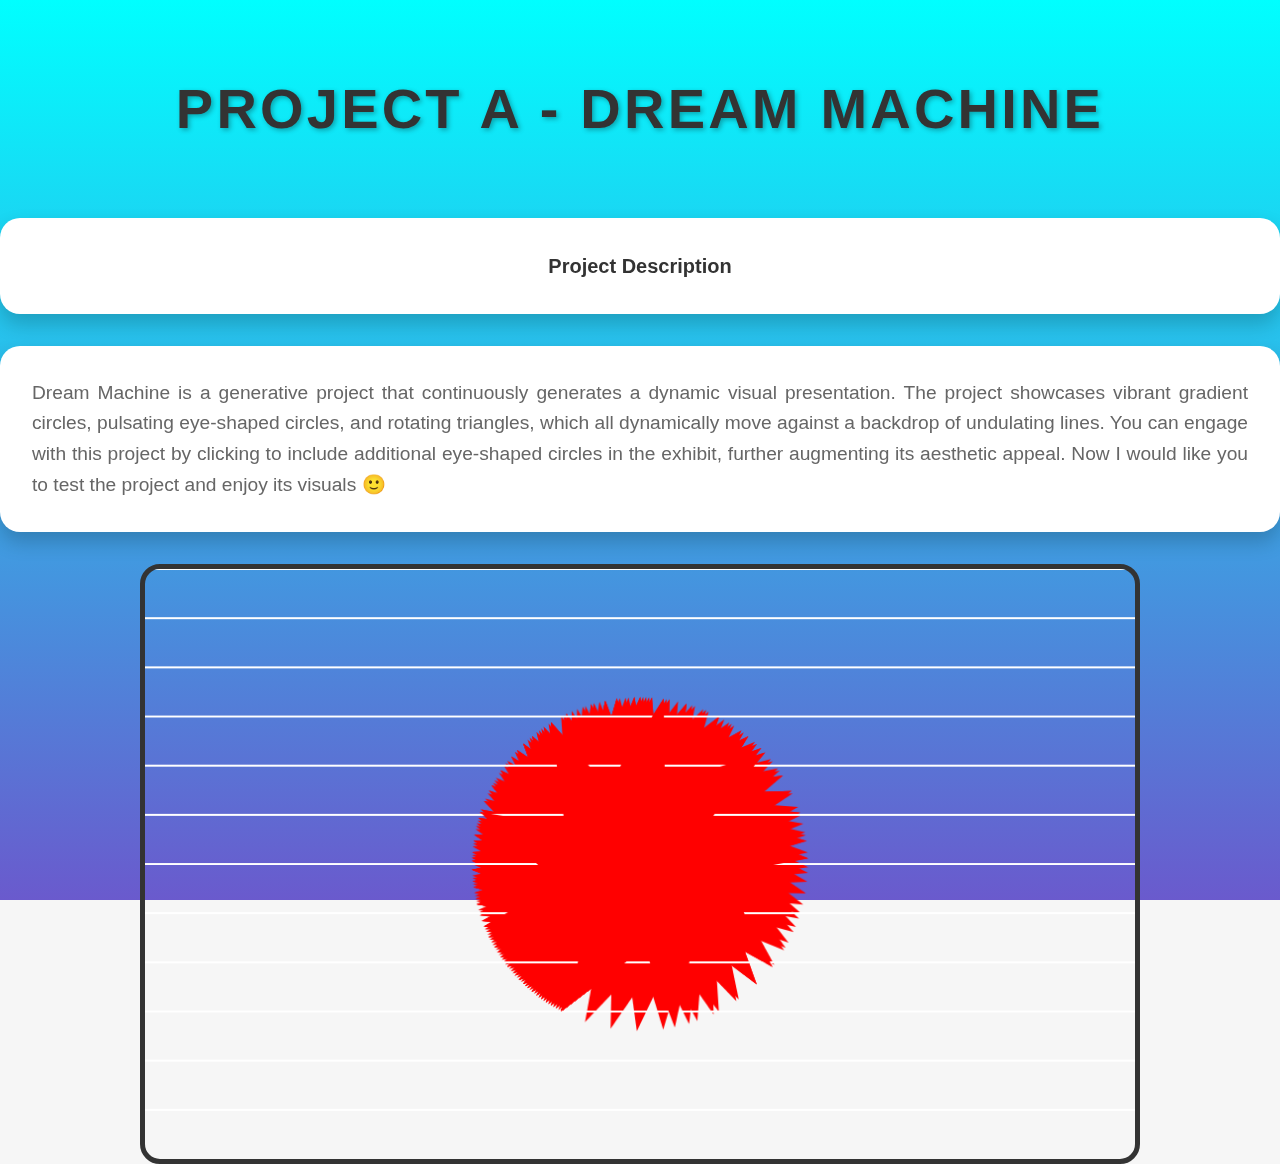
<file: 11r-sketch-gallery-page/index.html>
<!DOCTYPE html>
<html lang="en">

<head>
  <meta charset="utf-8" />
  <meta name="viewport" content="width=device-width, initial-scale=1.0">

  <title>CCLab Project</title>

  <link rel="stylesheet" type="text/css" href="style.css">

  <script src="libraries/p5.min.js"></script>
  <!-- Uncomment the line below if you use audio. -->
  <!-- <script src="libraries/p5.sound.min.js"></script> -->
</head>

<body>

  <h1>Project A - Dream Machine </h1>

  <!-- the following div will contain the p5 canvas. -->
  <div id="canvasContainer">Project Description</div>
  <p>Dream Machine is a generative project that continuously generates a dynamic visual presentation. The project showcases vibrant gradient circles, pulsating eye-shaped circles, and rotating triangles, which all dynamically move against a backdrop of undulating lines. You can engage with this project by clicking to include additional eye-shaped circles in the exhibit, further augmenting its aesthetic appeal.

    Now I would like you to test the project and enjoy its visuals 🙂 </p>


  <!-- the script tag below should always be at the bottom, right before the closing body tag -->
  <script src="sketch.js"></script>

</body>
</html>
</file>
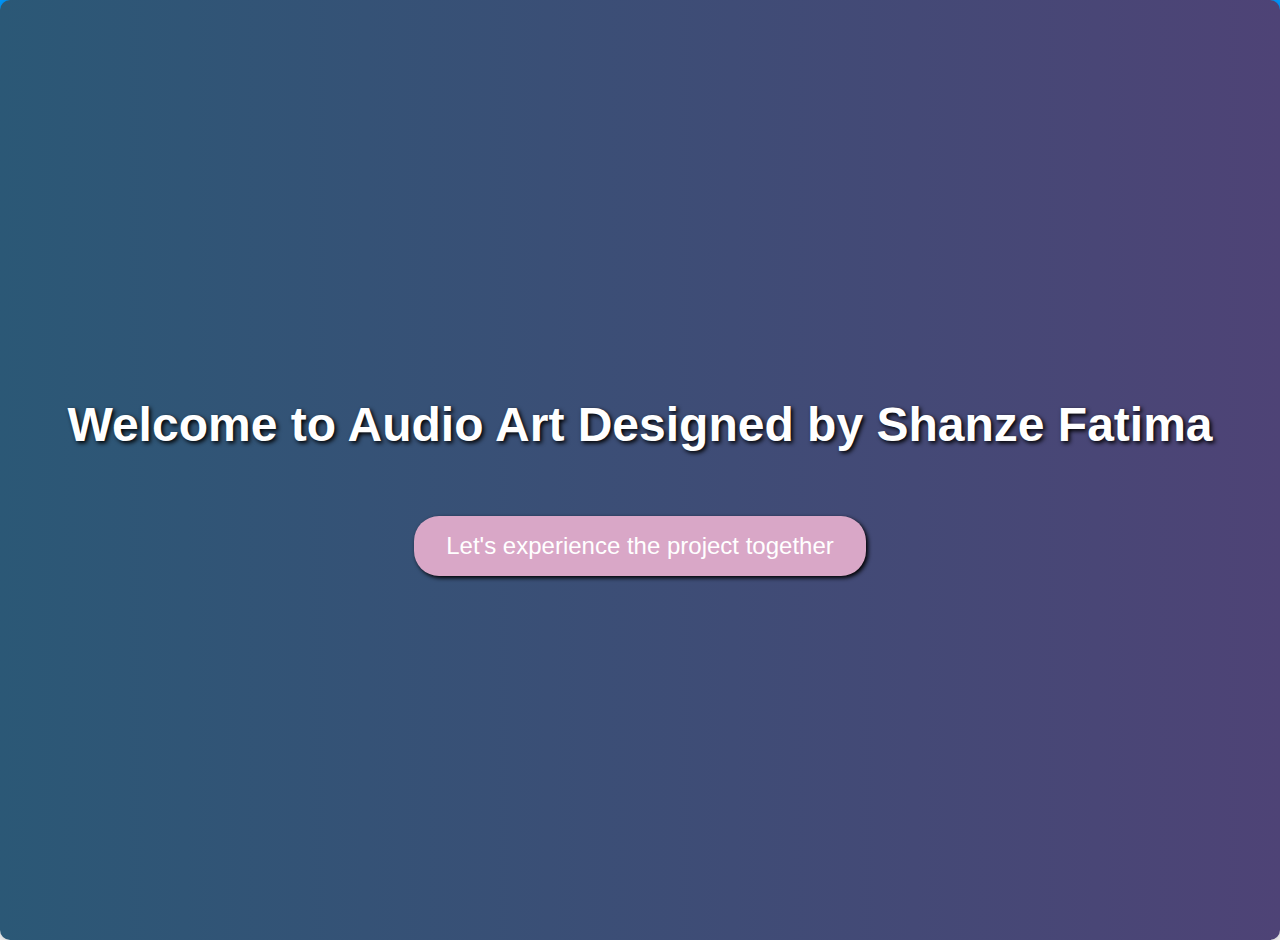
<file: Project B/index.html>
<!DOCTYPE html>
<html>
<head>
	<title>Welcome to Project B</title>
	<link rel="stylesheet" type="text/css" href="style.css">
</head>
<body>
	<div class="welcome-container">
		<h1>Welcome to Audio Art Designed by Shanze Fatima</h1>
		<a href="main.html" class="exp-btn">Let's experience the project together</a>
	</div>
</body>
</html>
</file>
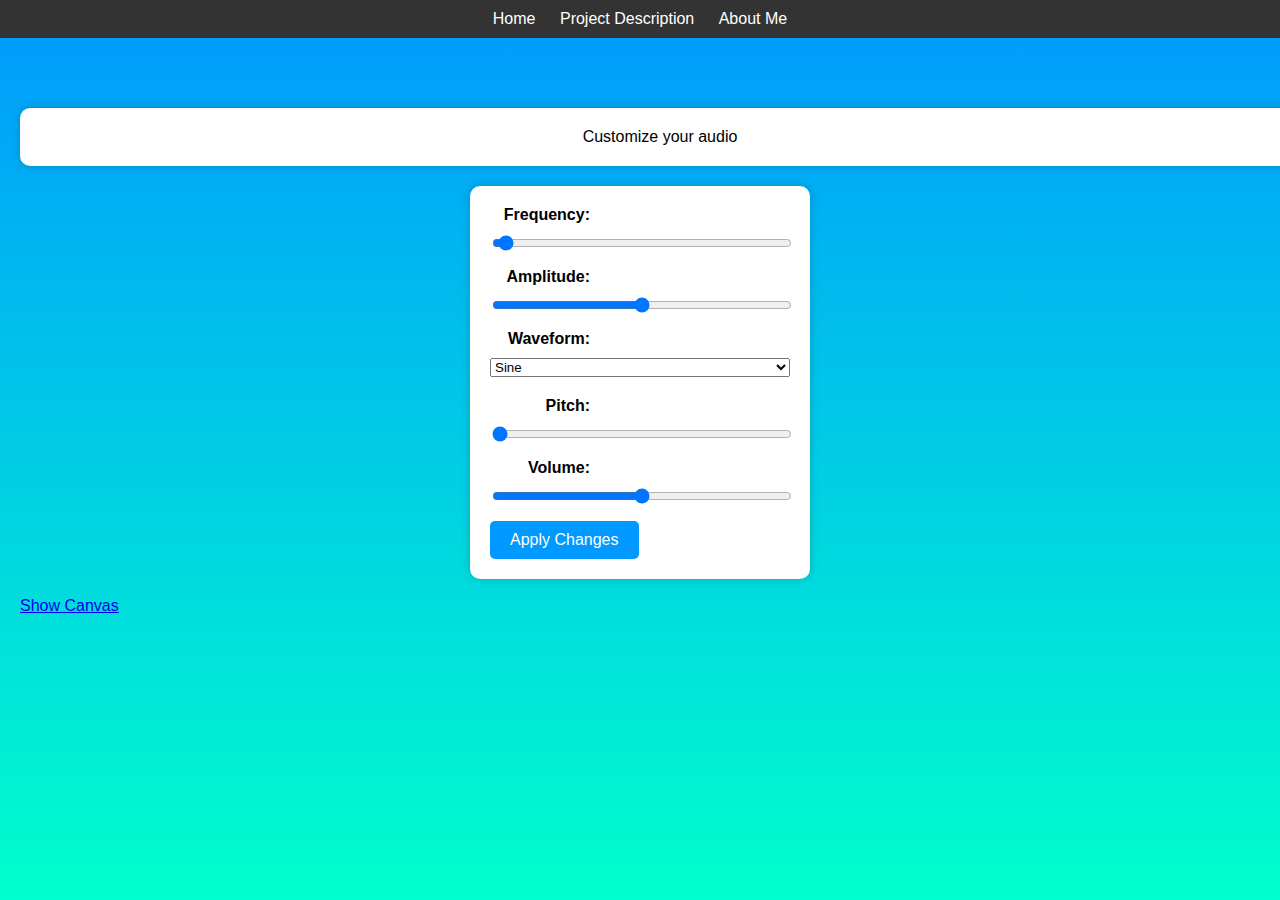
<file: Project B/about.html>
<!DOCTYPE html>
<html lang="en">
<head>
  <meta charset="utf-8" />
  <meta name="viewport" content="width=device-width, initial-scale=1.0">
  <title>CCLab Project</title>
  <link rel="stylesheet" type="text/css" href="style.css">
</head>
<body>
  <nav>
    <ul>
      <li><a href="main.html">Home</a></li>
      <li><a href="project.html">Project Description</a></li>
      <li><a href="about.html">About Me</a></li>
    </ul>
  </nav>
  <main>
    <h1></h1>
    <p>
    </p>

    <div id="canvasContainer"> Customize your audio</div>

  <div id="controls">
    <label for="frequency-input">Frequency:</label>
    <input type="range" id="frequency-input" min="20" max="20000" step="1" value="440">
    <br>
    <label for="amplitude-input">Amplitude:</label>
    <input type="range" id="amplitude-input" min="0" max="1" step="0.01" value="0.5">
    <br>
    <label for="waveform-input">Waveform:</label>
    <select id="waveform-input">
      <option value="sine">Sine</option>
      <option value="square">Square</option>
      <option value="sawtooth">Sawtooth</option>
      <option value="triangle">Triangle</option>
    </select>

    <br>

    <label for="pitch-input">Pitch:</label>
    <input type="range" id="pitch-input" min="0" max="12" step="0.1" value="0">
    <br>
    <label for="volume-input">Volume:</label>
    <input type="range" id="volume-input" min="0" max="1" step="0.01" value="0.5">
    <br>
    <button id="apply-button">Apply Changes</button>
  </div>
    <br>

    <a href="main.html" class="show-canvas-button">Show Canvas</a>
  </div>

  </main>
</body>
</html>
</file>
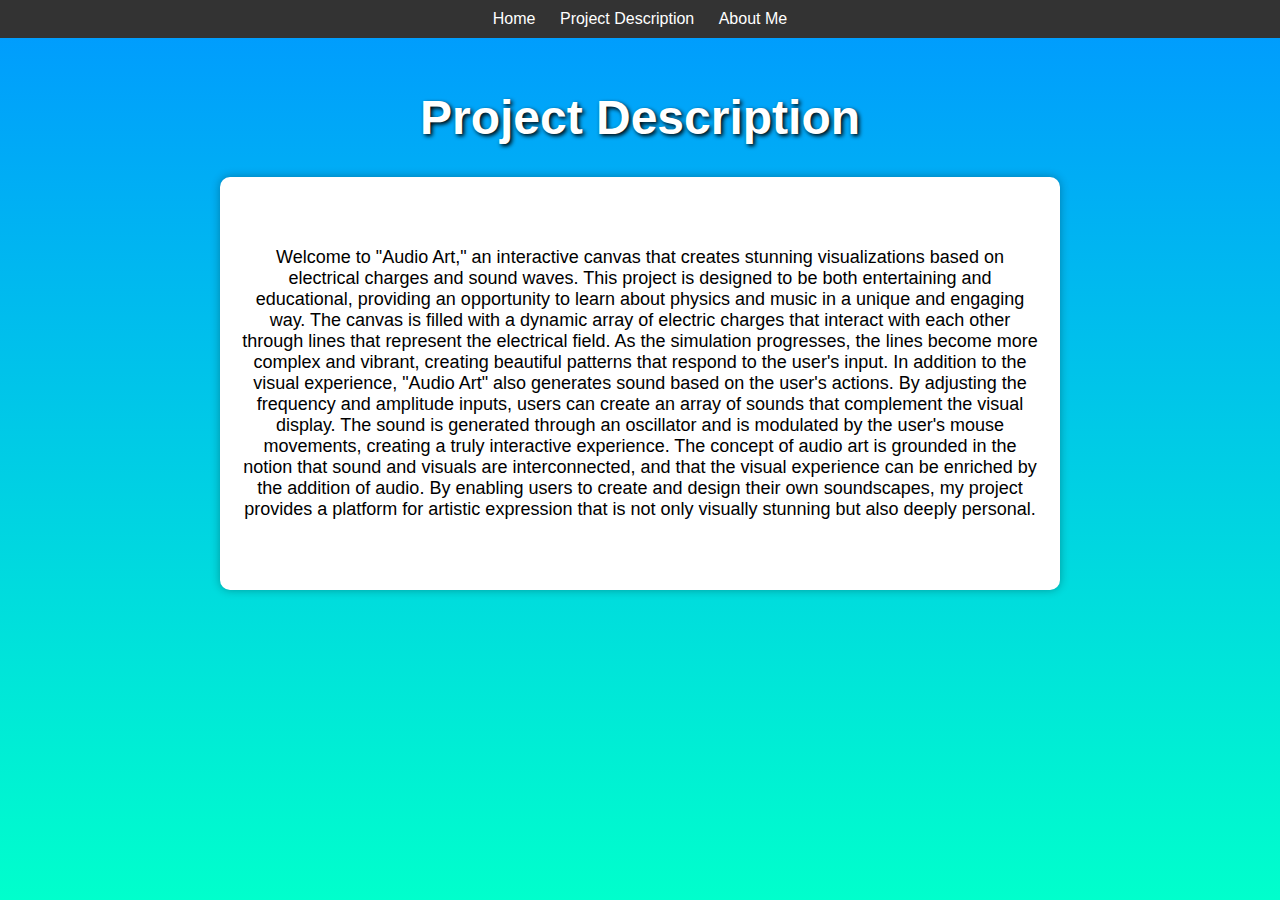
<file: Project B/project.html>
<!DOCTYPE html>
<html lang="en">
<head>
  <meta charset="utf-8" />
  <meta name="viewport" content="width=device-width, initial-scale=1.0">
  <title>CCLab Project</title>
  <link rel="stylesheet" type="text/css" href="style.css">
</head>
<body>
  <nav>
    <ul>
      <li><a href="main.html">Home</a></li>
      <li><a href="project.html">Project Description</a></li>
      <li><a href="about.html">About Me</a></li>
    </ul>
  </nav>
  <main>
    <h1>Project Description</h1>

    <div class="project-container"> 
    <p> Welcome to "Audio Art," an interactive canvas that creates stunning visualizations based on electrical charges and sound waves. This project is designed to be both entertaining and educational, providing an opportunity to learn about physics and music in a unique and engaging way.

        The canvas is filled with a dynamic array of electric charges that interact with each other through lines that represent the electrical field. As the simulation progresses, the lines become more complex and vibrant, creating beautiful patterns that respond to the user's input.
        
        In addition to the visual experience, "Audio Art" also generates sound based on the user's actions. By adjusting the frequency and amplitude inputs, users can create an array of sounds that complement the visual display. The sound is generated through an oscillator and is modulated by the user's mouse movements, creating a truly interactive experience.
        
        The concept of audio art is grounded in the notion that sound and visuals are interconnected, and that the visual experience can be enriched by the addition of audio. By enabling users to create and design their own soundscapes, my project provides a platform for artistic expression that is not only visually stunning but also deeply personal.<p>
         </div>
    
  </main>
</body>
</html>
</file>
<file: Project B/style.css>
/* set body font family and background color */
body {
  font-family: Arial, sans-serif;
  background-color: #f2f2f2;
  background-image: linear-gradient(to bottom, #0099ff, #00ffcc);
  background-size: cover;
  background-attachment: fixed;
  margin: 0;
  padding: 0;
}

/* style the h1 heading */
h1 {
  font-size: 36px;
  text-align: center;
  /* margin-top: 50px; */
}

/* style the navigation menu */
nav {
  background-color: #333;
  color: #fff;
  display: flex;
  justify-content: center;
}

nav ul {
  list-style-type: none;
  margin: 0;
  padding: 0;
}

nav li {
  display: inline-block;
  margin: 10px;
}

nav a {
  color: #fff;
  text-decoration: none;
}

nav a:hover {
  text-decoration: underline;
}

/* style the main content area */
main {
  /* max-width: 800px;*/
  margin: 0 auto;
  padding: 20px;
}

/* style the canvas container */
#canvasContainer {
  margin: 0;
  text-align: center;
  width: 100%;
  /* height: 100vh; */
  /* border: 5px solid #333;*/
 /* border-radius: 10px; */
  overflow: hidden;
}

/* style the text inside the canvas container */
#canvasContainer p {
  font-family: 'Helvetica Neue', sans-serif;
  font-size: 24px;
  /*line-height: 1.5;*/
  text-align: center;
  color: #d7101d;
  text-shadow: 1px 1px #333;
  /* margin-top: 30px; */
  letter-spacing: 1px;
}

/* Add a border around the canvas */
canvas {
  border: 5px solid #333;
  border-radius: 20px;
 /* height: 200px; */
}

/* Add a hover effect to the canvas */
canvas:hover {
  transform: scale(1.1);
  transition: transform 0.2s ease-in-out;
}

/* Center the canvas */
/*canvas {
  display: block;
  margin: 0 auto;
} */

/* style the waveform type input range */
#waveform-type {
  display: block;
  margin: 0 auto;
  width: 80%;
  margin-top: 20px;
}

/* style the play button */
#playButton {
  display: block;
  margin: 0 auto;
  margin-top: 20px;
  padding: 10px 20px;
  background-color: #0099ff;
  color: #fff;
  font-size: 18px;
  border: none;
  border-radius: 5px;
}

/* style the project description paragraph */
p {
  font-size: 20px;
  text-align: center;
  margin-top: 50px;
}

.project-container {
  margin: 20px auto;
  padding: 20px;
  background-color: #fff;
  box-shadow: 0 0 10px rgba(0, 0, 0, 0.3);
  max-width: 800px;
  text-align: justify;
}

.project-container p {
  font-size: 18px;
  /*line-height: 1.5;*/
  margin-bottom: 20px;
}

.project-container h2 {
  font-size: 24px;
  margin-top: 0;
  margin-bottom: 20px;
}

@media screen and (max-width: 768px) {
  .project-container {
    padding: 10px;
  }

  .project-container p {
    font-size: 16px;
    /*line-height: 1.3; */
    margin-bottom: 10px;
  }

  .project-container h2 {
    font-size: 20px;
    margin-bottom: 10px;
  }
}


/* style the color picker */
#color-picker {
  display: block;
  margin: 0 auto;
  margin-top: 20px;
}

/* style the main content */
main {
  /*max-width: 800px; */
  margin: 0 auto;
  padding: 20px;
}

h1 {
  font-size: 36px;
  margin-bottom: 20px;
}

p {
  font-size: 18px;
  /*line-height: 1.5; */
  margin-bottom: 20px;
}

div {
  background-color: #fff;
  padding: 20px;
  border-radius: 10px;
  box-shadow: 0 0 10px rgba(0,0,0,0.2);
}

/* adjust the styles for smaller screens */
@media screen and (max-width: 768px) {
  main {
    padding: 10px;
  }

  h1 {
    font-size: 24px;
  }

  p {
    font-size: 16px;
  }

  nav ul {
    flex-direction: column;
  }

  nav li {
    margin-bottom: 10px;
  }
}

#canvasContainer {
  margin: 0;
  width: 100%;
  overflow: hidden;
  margin-bottom: 20px;
}
canvas {
  border: none;
}


/* Style for the controls */
#controls label {
  display: inline-block;
  width: 100px;
  font-weight: bold;
  text-align: right;
  margin-right: 10px;
}

#controls input[type="range"] {
  width: 200px;
  height: 10px;
  border-radius: 5px;
  background-color: #ccc;
  margin-right: 10px;
}

#controls button {
  display: inline-block;
  background-color: #0099ff;
  color: #fff;
  font-size: 16px;
  padding: 10px 20px;
  border: none;
  border-radius: 5px;
  cursor: pointer;
}

#controls button:hover {
  background-color: #00ccff;
}



.welcome-container {
	background: linear-gradient(to right, #2b5876, #4e4376);
	height: 100vh; 
	display: flex;
	flex-direction: column;
	align-items: center;
	justify-content: center;
}

h1 {
	color: white;
	font-size: 3rem;
	text-align: center;
	margin-bottom: 2rem;
	text-shadow: 2px 2px 4px #000000;
}

.exp-btn {
	background-color: #d9a7c7;
	border-radius: 25px;
	color: white;
	padding: 1rem 2rem;
	text-align: center;
	text-decoration: none;
	display: inline-block;
	font-size: 1.5rem;
	margin-top: 2rem;
	box-shadow: 2px 2px 4px #000000;
	transition: all 0.3s ease-in-out;
}

.exp-btn:hover {
	transform: scale(1.1);
	box-shadow: 4px 4px 6px #000000;
}

#controls {
  width: 300px;
  margin: 0 auto;
  padding: 20px;
  background: white
}

#controls label {
  /*display: block;*/
  margin-bottom: 10px;
  font-weight: bold;
}

#controls input[type="range"] {
  width: 100%;
  margin-bottom: 20px;
}

#controls select {
  width: 100%;
  margin-bottom: 20px;
}


#apply-button:hover {
  background-color: #3e8e41;
}
</file>
<file: 11r-sketch-gallery-page/style.css>
/* Reset default margin and padding */
* {
  margin: 0;
  padding: 0;
  box-sizing: border-box;
}

/* Set basic font styles */
body {
  font-family: 'Montserrat', sans-serif;
  font-size: 16px;
  line-height: 1.6;
  color: #333;
  background-color: #f6f6f6;
}

/* Style the title */
h1 {
  margin: 2rem auto;
  font-size: 3.5rem;
  font-weight: 700;
  text-align: center;
  text-transform: uppercase;
  color: #333;
  letter-spacing: 0.2rem;
  text-shadow: 2px 2px 5px rgba(0, 0, 0, 0.3);
}

/* Add some padding to the top and bottom of the title */
h1 {
  padding: 2rem 0;
}

/* Style the canvas container */
#canvasContainer {
  display: flex;
  justify-content: center;
  align-items: center;
  /* height: calc(100vh - 180px); */
  margin: 0 auto;
  max-width: 2000px;
  font-weight: bold;
  padding: 2rem;
  font-size: 20px;
  background-color: #fff;
  border-radius: 20px;
  box-shadow: 0 10px 20px rgba(0, 0, 0, 0.2);
}


/* Center the canvas */
canvas {
  display: block;
  margin: 0 auto;
}

/* Style the project description */
p {
  margin: 2rem auto;
  max-width: 1300px;
  text-align: justify;
  font-size: 1.2rem;
  line-height: 1.6;
  color: #666;
  padding: 2rem;
  background-color: #fff;
  border-radius: 20px;
  box-shadow: 0 10px 20px rgba(0, 0, 0, 0.2);
}


/* Add a border around the canvas */
canvas {
  border: 5px solid #333;
  border-radius: 20px;
}

/* Add a hover effect to the canvas */
canvas:hover {
  transform: scale(1.1);
  transition: transform 0.2s ease-in-out;
}

/* Style the link to the code */
a {
  display: inline-block;
  text-align: center;
  margin-top: 2rem;
  font-weight: bold;
  color: #fff;
  text-decoration: none;
  background-color: #333;
  border: none;
  padding: 1rem 2rem;
  transition: background-color 0.3s ease-in-out;
  font-size: 1.2rem;
  border-radius: 4px;
}

a:hover {
  background-color: #21222d;
}

/* Add animation background */
body:before {
  content: "";
  position: fixed;
  z-index: -3;
  top: 0;
  left: 0;
  width: 100%;
  height: 100%;
  background: linear-gradient(to bottom, #00ffff 0%, #6A5ACD 100%);
  animation: animationBackground 20s ease infinite alternate;
}

@keyframes animationBackground {
  0% {
    transform: skewY(-30deg);
  }
  50% {
    transform: skewY(30deg);
  }
  100% {
    transform: skewY(-30deg);

  }
}
</file>
